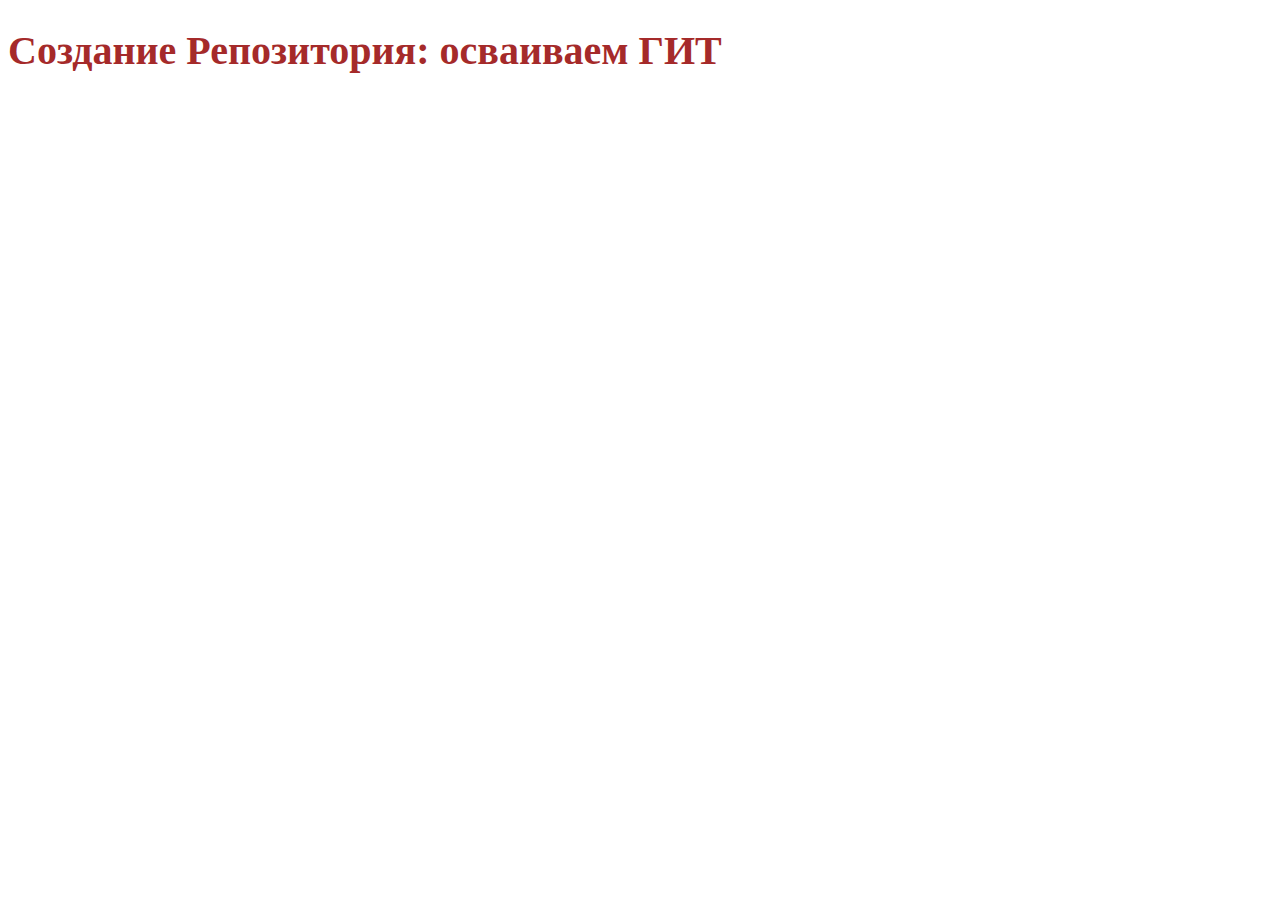
<file: lesson7/index.html>
<!DOCTYPE html>
<html lang="zxx">

<head>
  <meta charset="UTF-8">
  <meta http-equiv="X-UA-Compatible" content="IE=edge">
  <meta name="viewport" content="width=device-width, initial-scale=1.0">
  <title>Гит</title>
  <link rel="stylesheet" href="css/style.css">
</head>

<body>
  <!-- работа с гит и гит-баш и гит-хаб -->
  <h1>Cоздание Репозитория: осваиваем ГИТ</h1>
  <!-- изменения для второго коммита -->
</body>

</html>
</file>
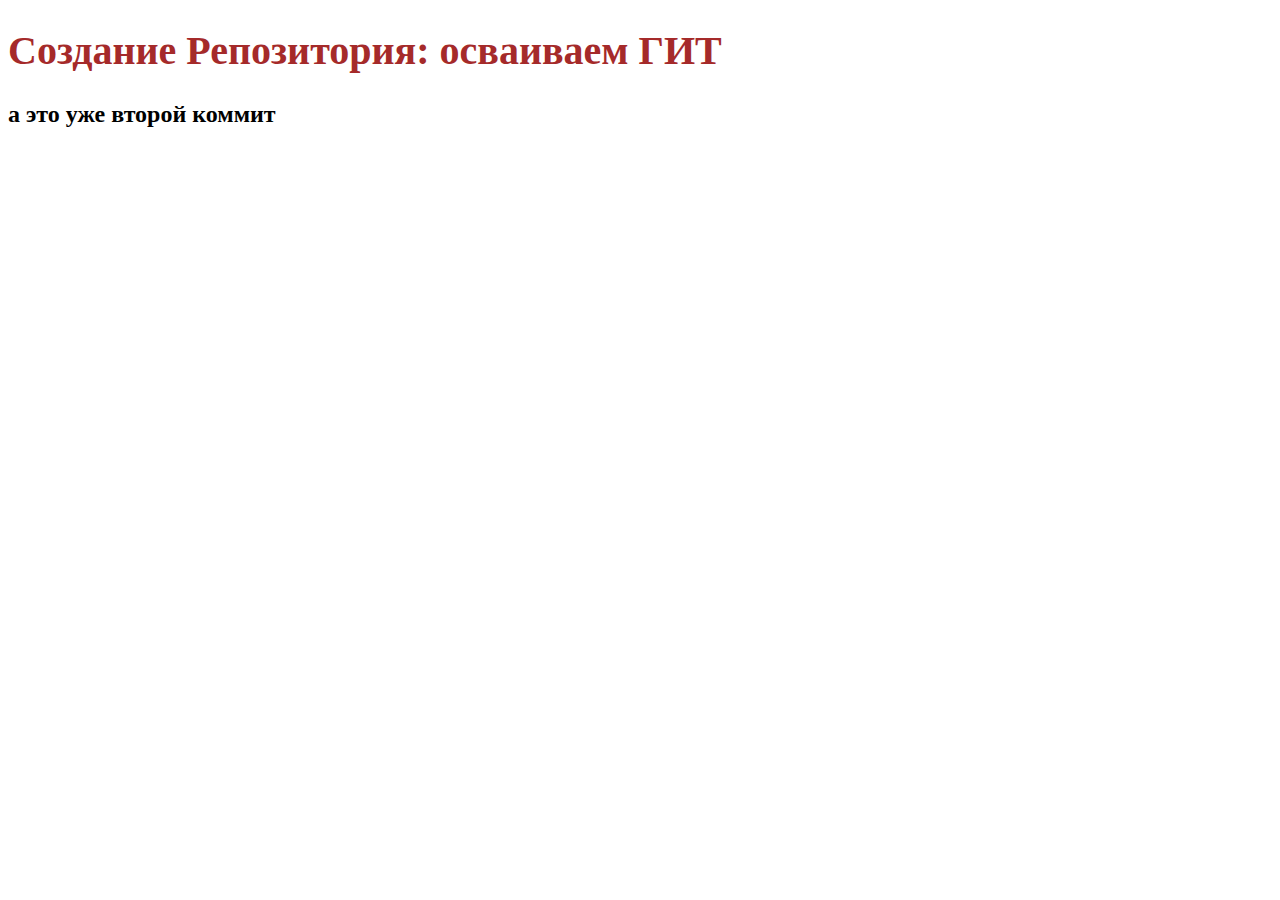
<file: lesson7/list.html>
<!DOCTYPE html>
<html lang="zxx">

<head>
  <meta charset="UTF-8">
  <meta http-equiv="X-UA-Compatible" content="IE=edge">
  <meta name="viewport" content="width=device-width, initial-scale=1.0">
  <title>Гит</title>
  <link rel="stylesheet" href="css/style.css">
</head>

<body>
  <!-- работа с гит и гит-баш и гит-хаб -->
  <h1>Cоздание Репозитория: осваиваем ГИТ</h1>
  <!-- изменения: делаем второй коммит -->
  <h2>а это уже второй коммит</h2>
</body>

</html>
</file>
<file: lesson7/css/style.css>
h1 {
  color: brown;
  font-size: 40px;
}
</file>
